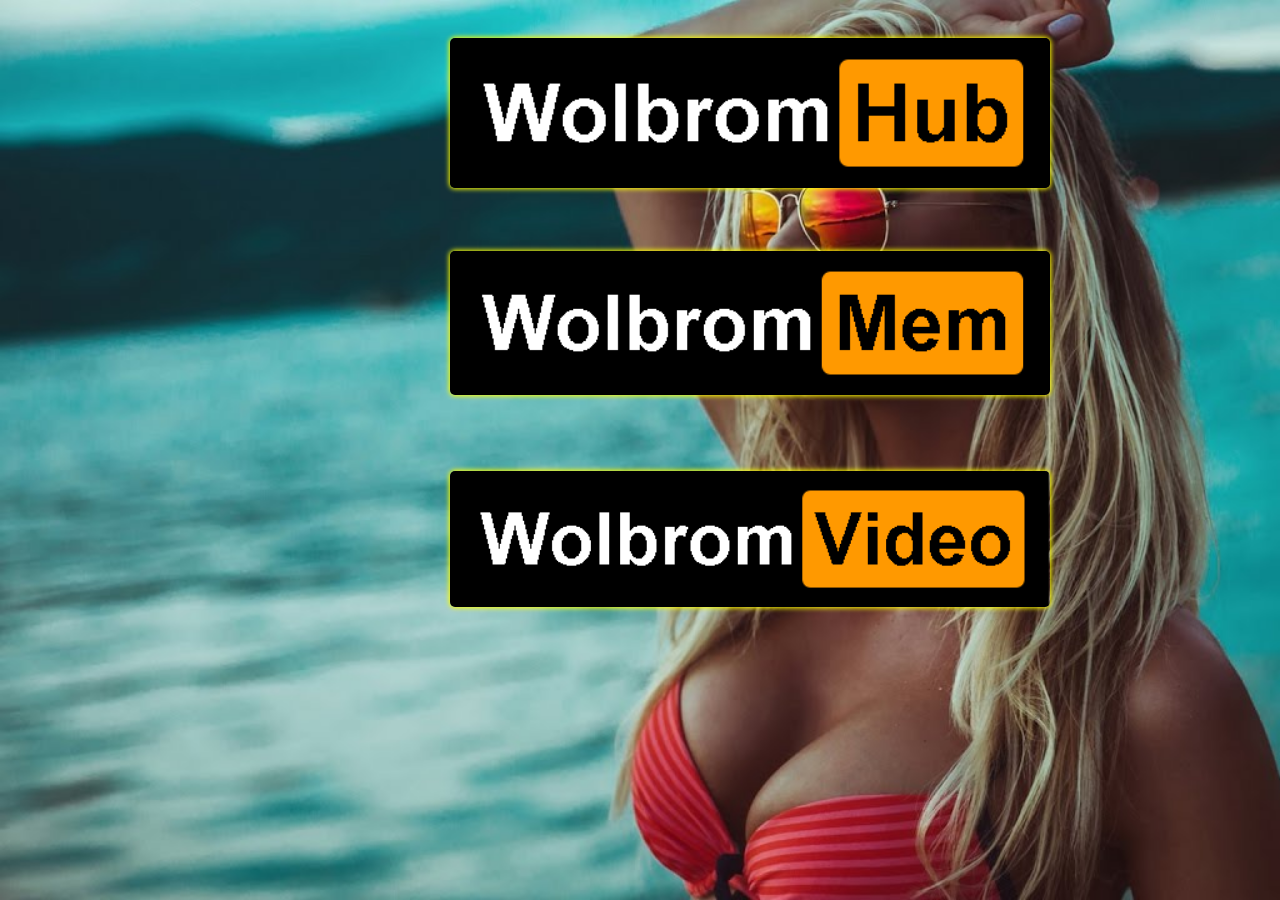
<file: index.html>
<DOCTYPE html>
<html>
<head>
    <title>WolbromPage</title>
    <meta charset="UTF-8">
</head>
    
	
	
	
<body>
        
     
    
    <div id="srodek">
      <a href="wolbromhub.html"><img src="wolbromhub1.png" alt="xd" id="hub"></a>
      <a href="wolbrommem.html"><img src="wolbrommem1.png" alt="xd" id="mem"></a> 
	  <a href="wolbromvideo.html"><img src="wolbromvideo1.png" alt="xd" id="video"></a>
	  
    </div>
    

    </body>
    
    <style>
    
        body{
            background: url(2.jpg );
            background-size: cover;   
        }
        
        #hub{
            width:600px;
            display: block;
            border-radius: 5px;
            box-shadow: 0px 0px 5px 1px yellow;
            margin-left:35%;
            margin-top:3%;
        }
        
        #mem{
            width:600px;
            display: block;
            border-radius: 5px;
            box-shadow: 0px 0px 5px 1px yellow;
            margin-top:5%;
            margin-left:35%;  
        }
		
		#video{
			width:600px;
            display: block;
            border-radius: 5px;
            box-shadow: 0px 0px 5px 1px yellow;
            margin-top:6%;
            margin-left:35%;
		}
        
        img:hover{
           transform: scale(1.5);
}
        
		  

    </style>
    
    </html>
</file>
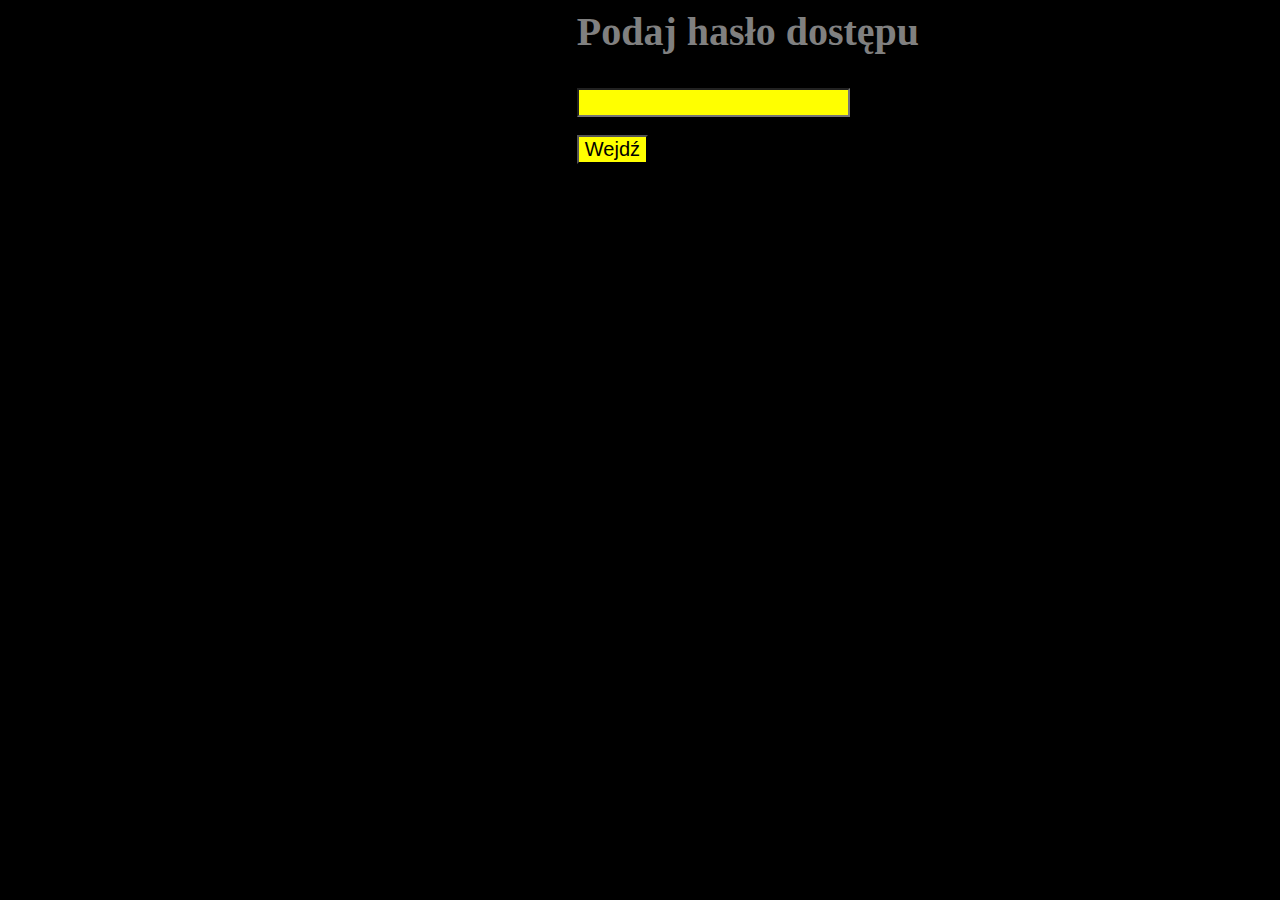
<file: premium.html>
<HTML>
<HEAD>
<meta charset="utf-8"/>
<meta http-equiv="Content-Type" content="text/html; charset=iso-8859-2">
</HEAD>
<BODY>

<H2>Podaj hasło dostępu</H2>
<FORM NAME = "formularz1"
      ACTION = "panel.html"
      METHOD = "POST">
<INPUT TYPE="password" NAME="haslo">
<BR><BR>
<INPUT TYPE="submit" VALUE="Wejdź">

 <STYLE>
     
     h2{
         margin-left:45%;
         font-size:40px;
     }
       
     body{
         background-color:black;
         color:gray;
     }
     
     input{
         background-color:yellow;
         margin-left:45%;
         font-size:20px;
         
     }
</STYLE>
    
    <script>
    
    function checkPass()
{
  var haslo = $_POST["haslo"];
  if(haslo <> "tajny"){
    return false;
  }
  else{
    return true;
  }
}
if(isSet($_POST["haslo"]) && checkPass()){
  include('panel.html');
}
else{
  
}
    </script>
</file>
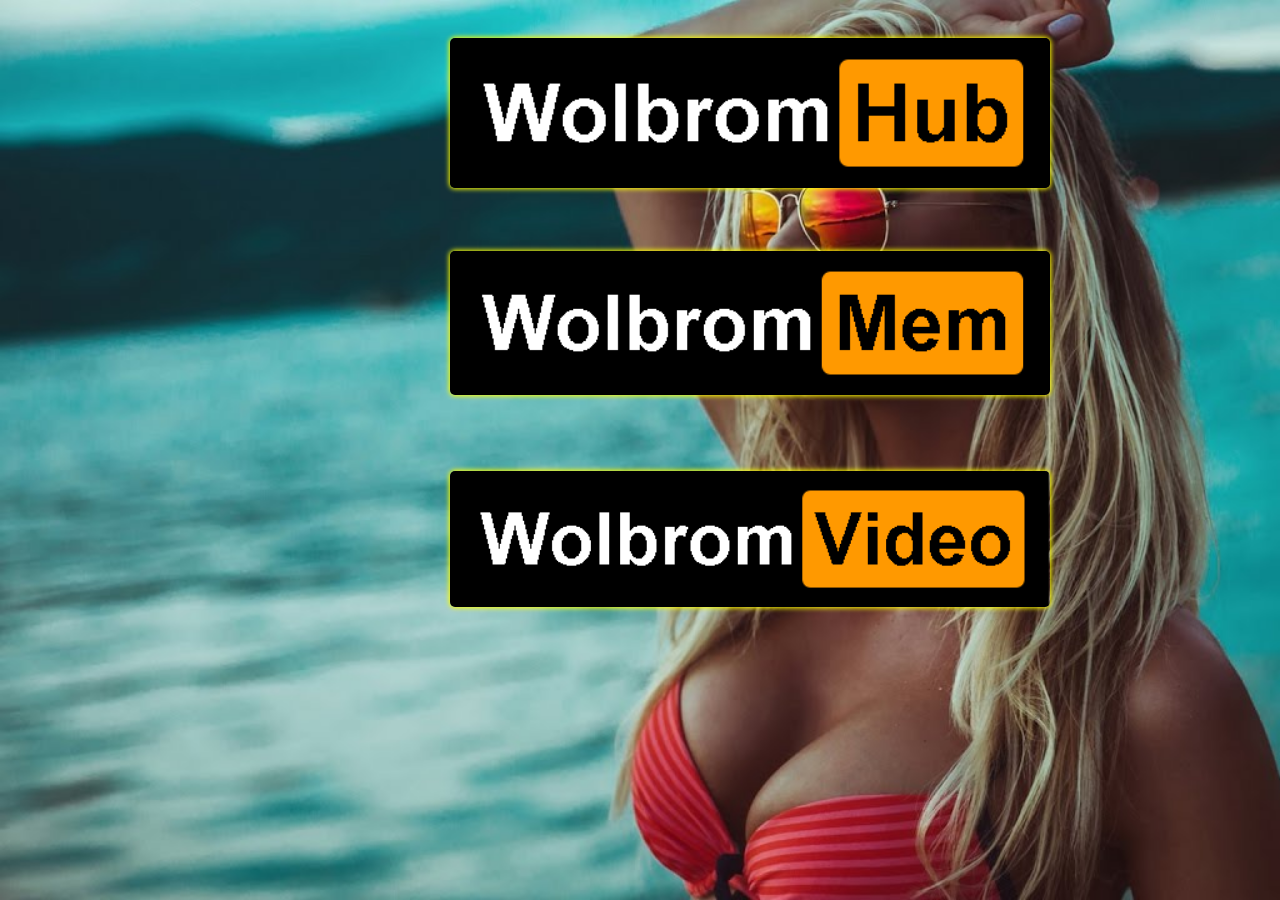
<file: wolbromhub.html>
<html>
<head>
	
    <title>WolbromHub</title>
    <meta charset="utf-8"/>
    <meta name="referrer" content="no-referrer">
    <link rel="stylesheet" href="styl.css"/>
    <link rel="shortcut icon" href="wolbromhub1.png">
	
</head>   
<body>
      
        <div id="zakladki">
        <a href="https://theporndude.com/pl/top-premium-sites" target="_blank">PREMIUM</a>
        <a href="https://www.area69.pl/meskie-pasy-cnoty" target="_blank">SHOP</a>
        <a href="https://www.sisi.pl/zabawki-dla-doroslych.html" target="_blank">TOYS</a>
        </div>
    
        <div id="gora">
        <a href="index.html" id="glowna">Strona Główna</a>
        <img src="wolbromhub1.png" id="wlb"  width="280px">
	    </div>
        
    
    
        <div id="gora1">
        <a href="https://showup.tv" id="cam" target="_blank">CAM SEX</a>
        <a href="http://www.roxa.pl" id="fuck" target="_blank">FUCK NOW</a>
        </div>
    
    
        <div id="srodek"><br>
          <div class="galeria">  
            
            <video controls title="Sweet Boobs">
                <source src="cztery.mp4" type="video/mp4">
            </video>
            
             
             <video controls title="Powód katastrofy smoleńskiej">
                <source src="dwa.mp4" type="video/mp4">
            </video>
            
            <video controls title="Suprise">
                <source src="jeden.webm" type="video/webm" >
            </video>
            
            
            
            <video controls title="Myju Myju">
                <source src="trzy.webm" type="video/webm">
            </video>
            
            <video controls title="BlowJob">
                <source src="piec.webm" type="video/webm">
            </video>
            
            <video controls title="BlowJob">
                <source src="szesc.webm" type="video/webm">
            </video>
            
            
            <video controls title="Fun with Dildo">
                <source src="siedem.webm" type="video/webm">
            </video>
            
            <video controls title="VeryBigAss">
                <source src="osiem.webm" type="video/webm">
            </video>
            
            <video controls title="BlowJob">
                <source src="dziewiec.webm" type="video/webm">
            </video>
            
            
            <video controls title="Big Dick">
                <source src="10.webm" type="video/webm">
            </video>
            
             <video controls title="Black Men Fuck White Girl">
                <source src="11.webm" type="video/webm">
            </video>
            
             <video controls title="Dance">
                <source src="12.webm" type="video/webm">
            </video>
            
            
            <video controls title="Two Girls">
                <source src="13.webm" type="video/webm">
            </video>
            
            <video controls title="Suprice:)">
                <source src="14.webm" type="video/webm">
            </video>
            
            <video controls title="Ohhh this BlowJob with Big Dick">
                <source src="15.webm" type="video/webm">
            </video>
            
             <video controls title="Sad Dog">
                <source src="16.mp4" type="video/mp4">
            </video>
            
             <video controls title="What you think?">
                <source src="17.mp4" type="video/mp4">
            </video>
            
             <video controls title="AK-47">
                <source src="18.mp4" type="video/mp4">
            </video>
            
             <video controls title="Adolf">
                <source src="19.mp4" type="video/mp4">
            </video>
            
             <video controls title="Happy Dog and Best Friend">
                <source src="20.mp4" type="video/mp4">
            </video>
            
            
          
			</div>
        </div>
    
    
    
  
    
    
    
    
    
    
    
    
    
    
    
    
    
    
    
      <div id="dol">
          <div id="lewa"><br>
          <h2 id="info">Informacje</h2>
          <a href="" id="zasady">Zasady i warunki korzystania</a><br>
          <a href="" id="polityka">Polityka prywatności</a></div>
              
              <div id="srodek1"><br>
            <h2 id="pracuj">Pracuj z nami</h2>
            <a href="" id="part">Partnerzy</a><br>
            <a href="" id="rek">Zareklamuj się</a><br>
            <a href="" id="web">Webmasterzy</a></div>
          
          <div id="srodek2">
              <h2>Wsparcie i Pomoc</h2>
            <a href="" id="faq">FAQ</a><br>
            <a href="" id="sko">Skontaktuj się ze Wsparciem</a><br>
            <a href="" id="forum">Forum Sugestii</a><br>
            <a href="" id="mapa">Mapa serwisu</a></div>
          
          <div id="srodek3">
           <h2>Odkryj</h2>
              <a href="" id="blog">Blog WolbromHub</a><br>
              <a href="" id="cent">Centrum Zdrowia Seksualnego</a>
              
          </div>
           
          
          
          
         
              
        
           
      </div>
    
      <div id="dol1">
       <img src="insta.png" alt="insta" width="50px" height="50px" id="insta">
       <img src="face.png" alt="face" width="50px" height="50px" id="face">
       <img src="twi.png" alt="twi" width="50px" height="50px" id="twi">
    
     </div>
        
        
     <script>   
 var agePrompt=prompt("Ile masz lat!?");
 
if (agePrompt>=18) alert('Napatrz się!')
else {
alert('Sory, wróc jak będziesz dojrzały!')
document.location="index.html";
 
}
	</script>
    
   
       
        
    
</body>

</html>
</file>
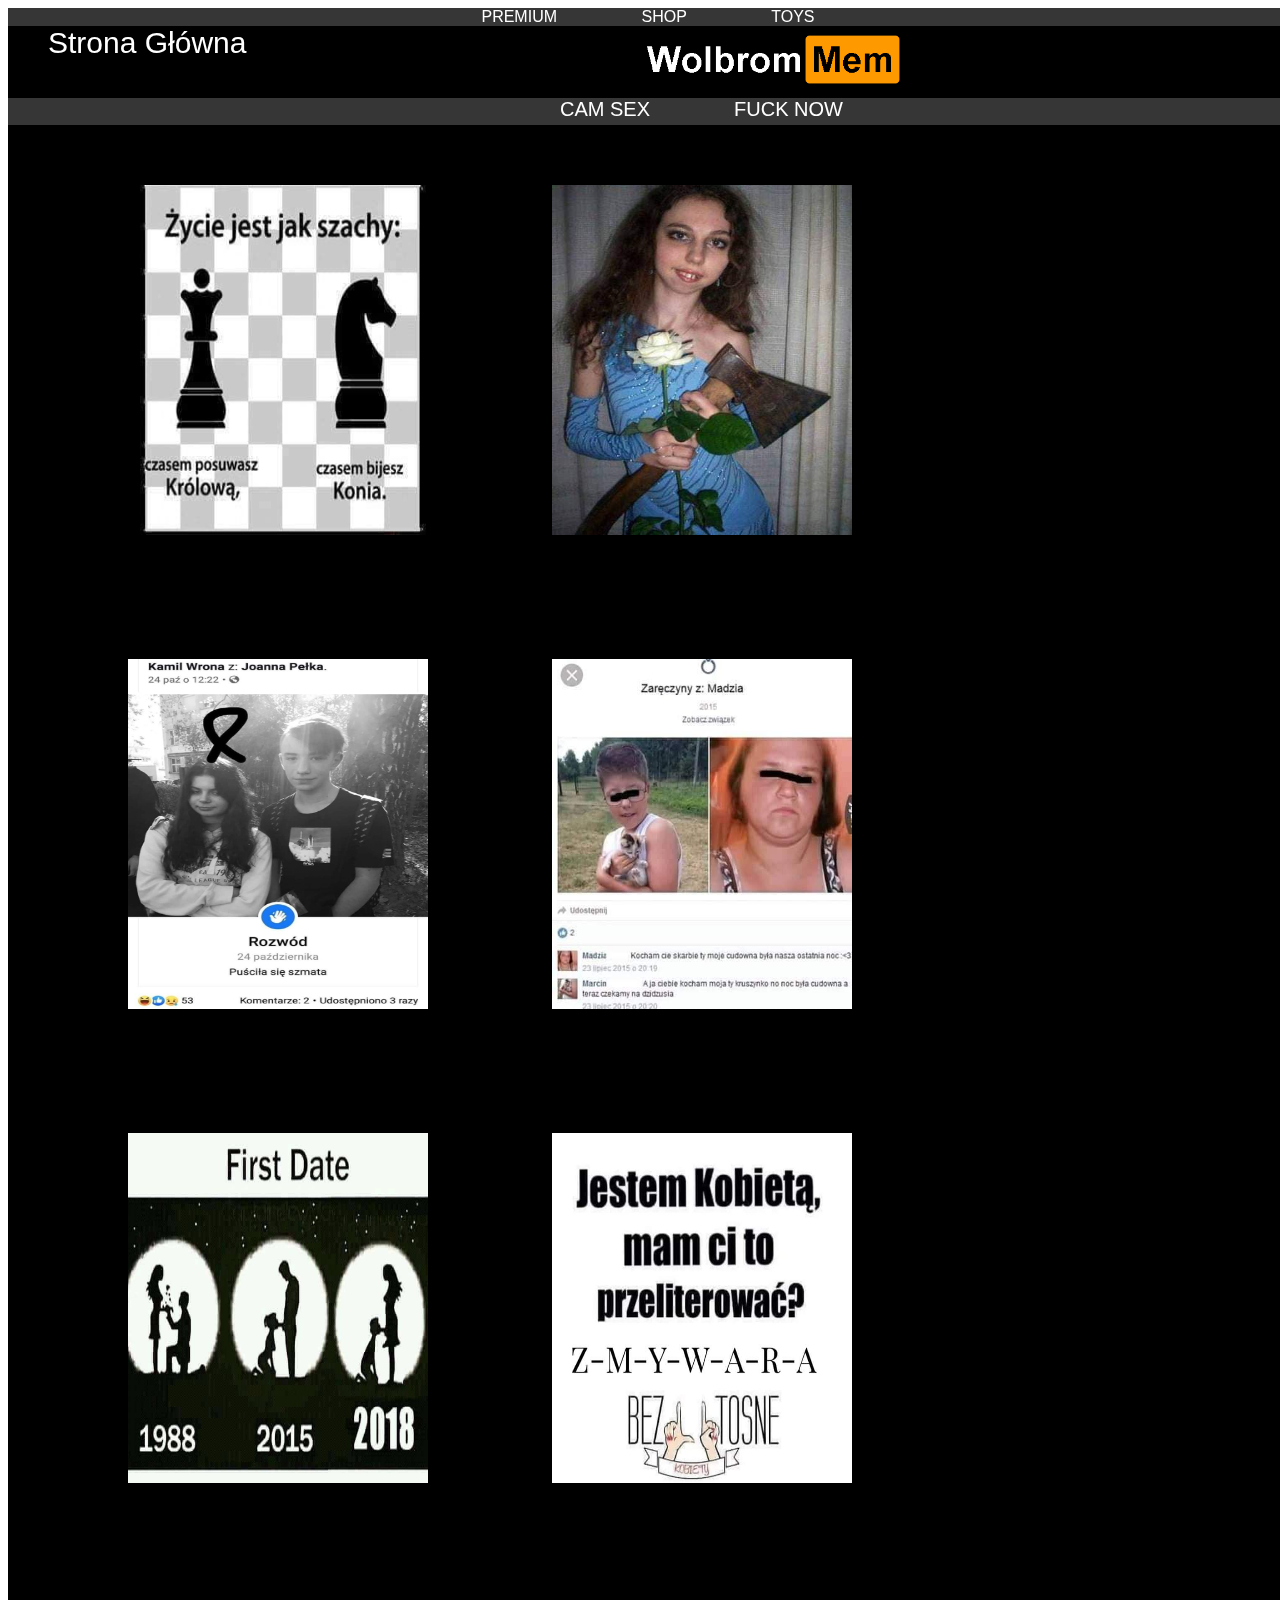
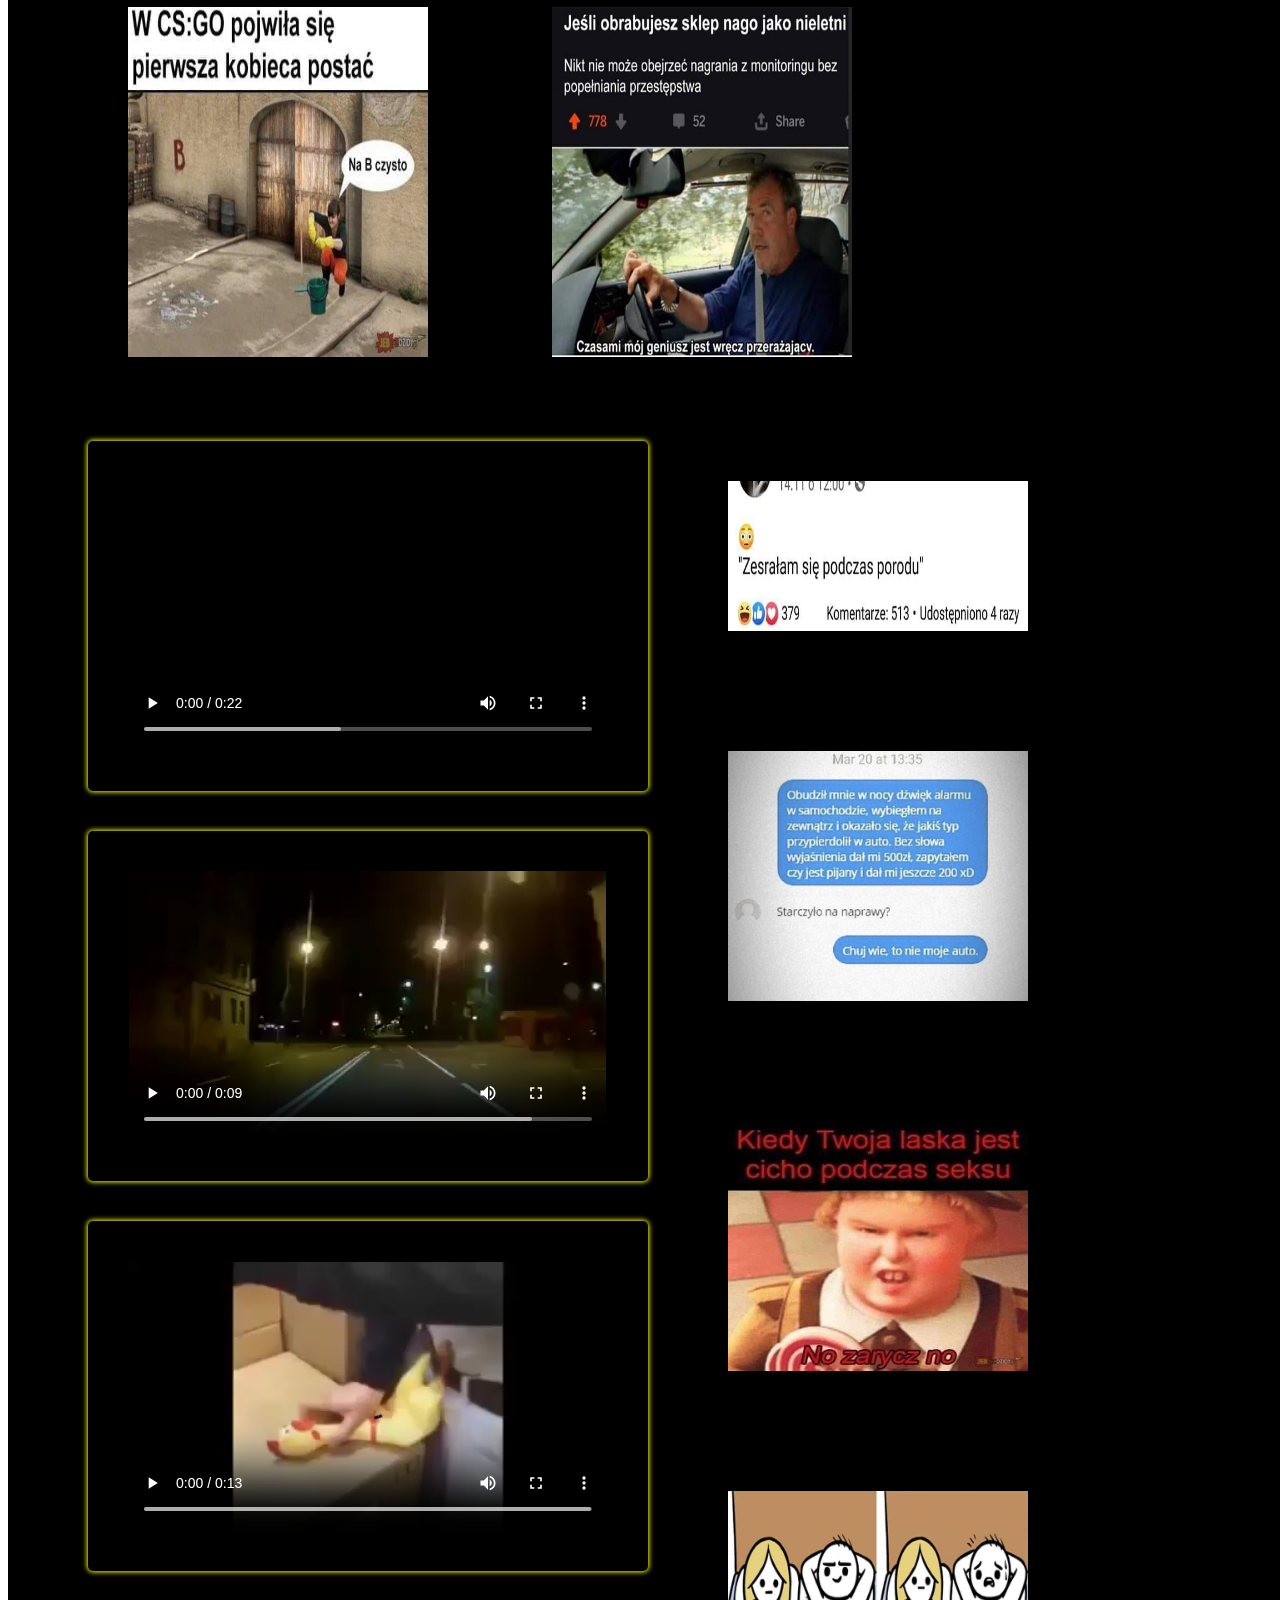
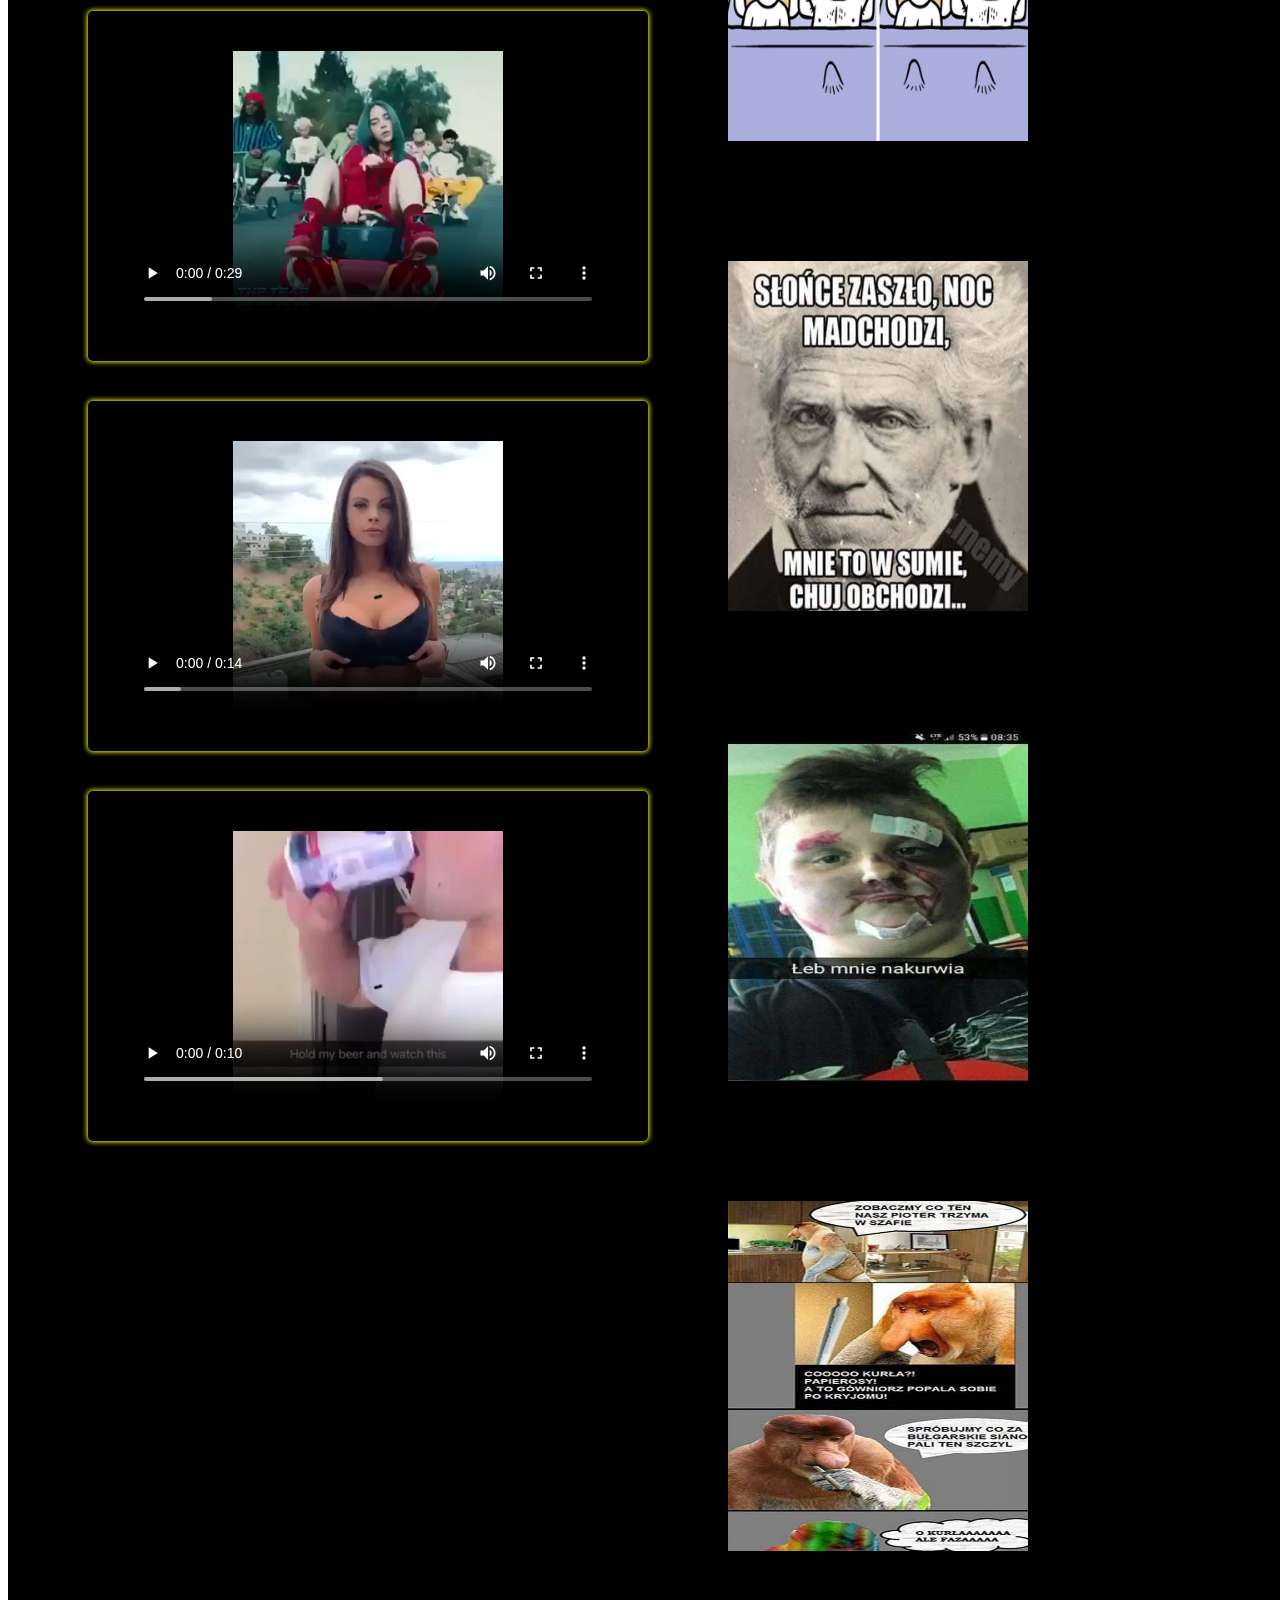
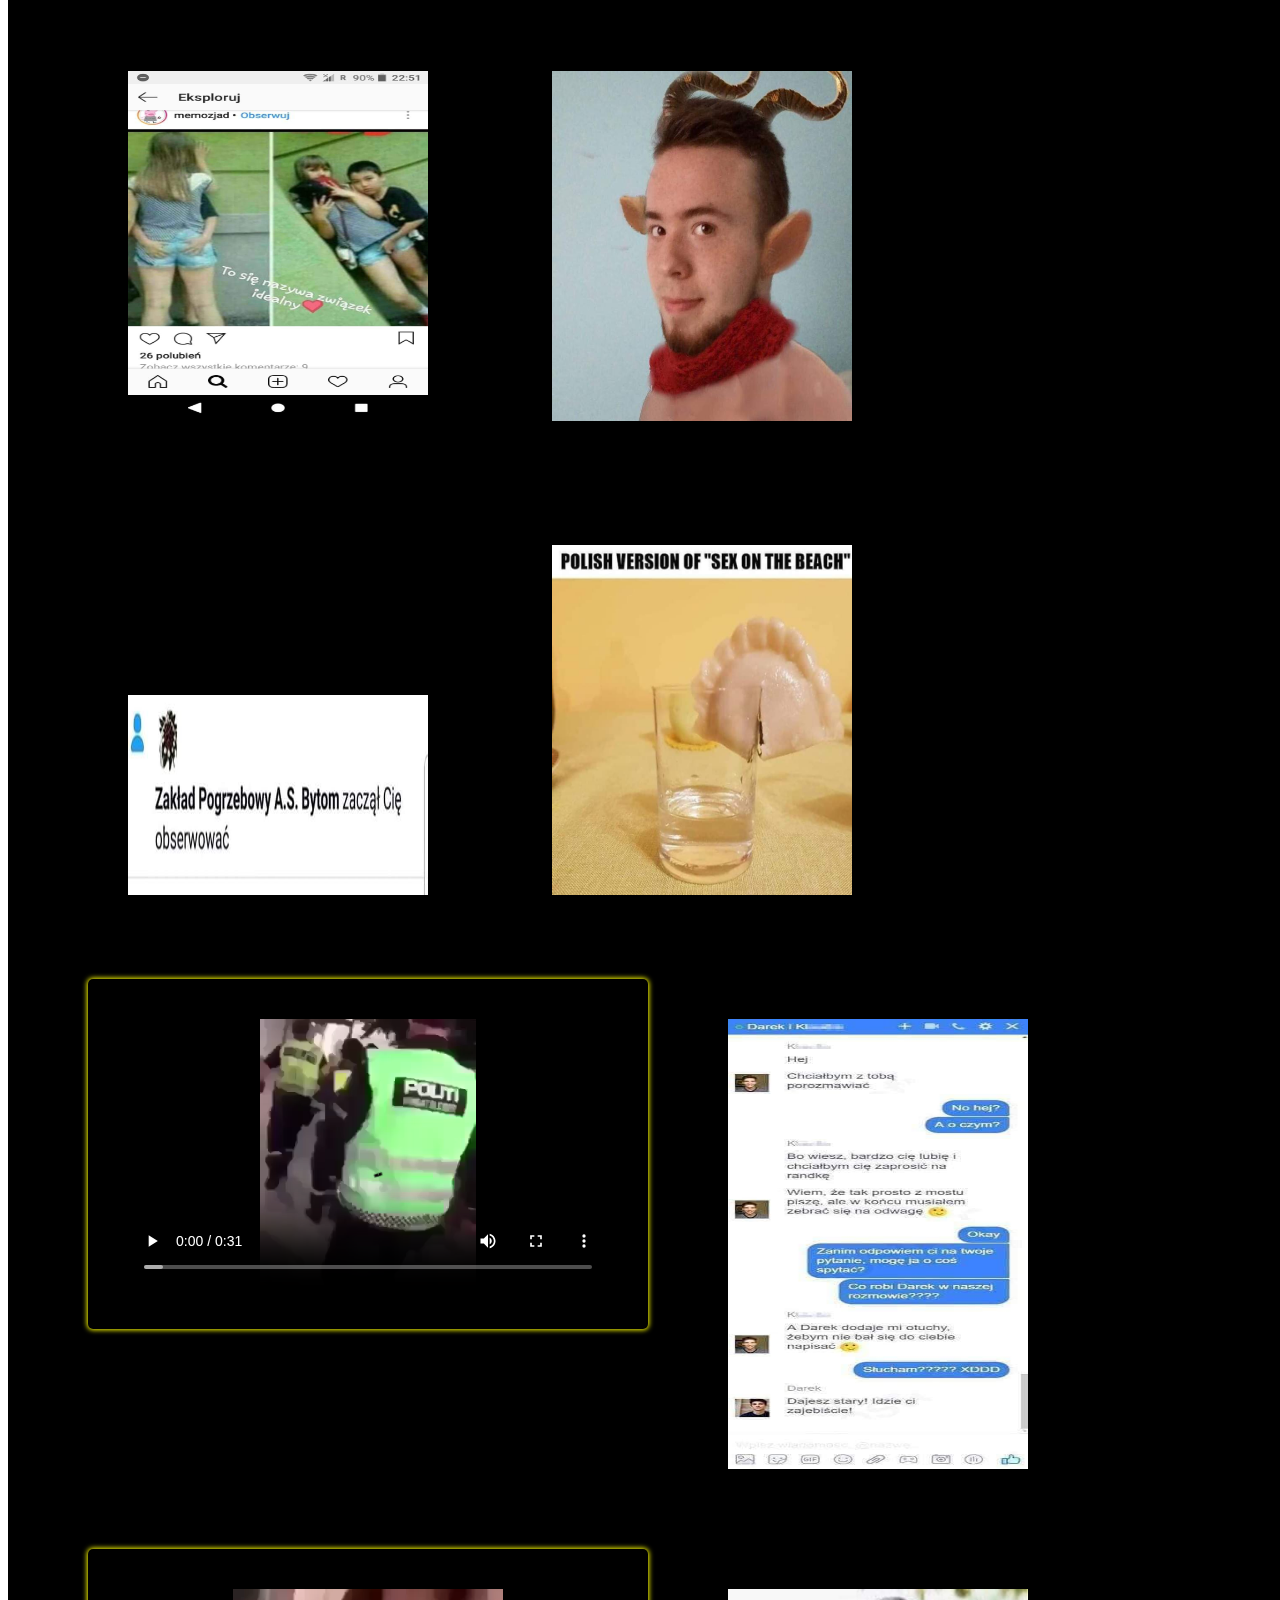
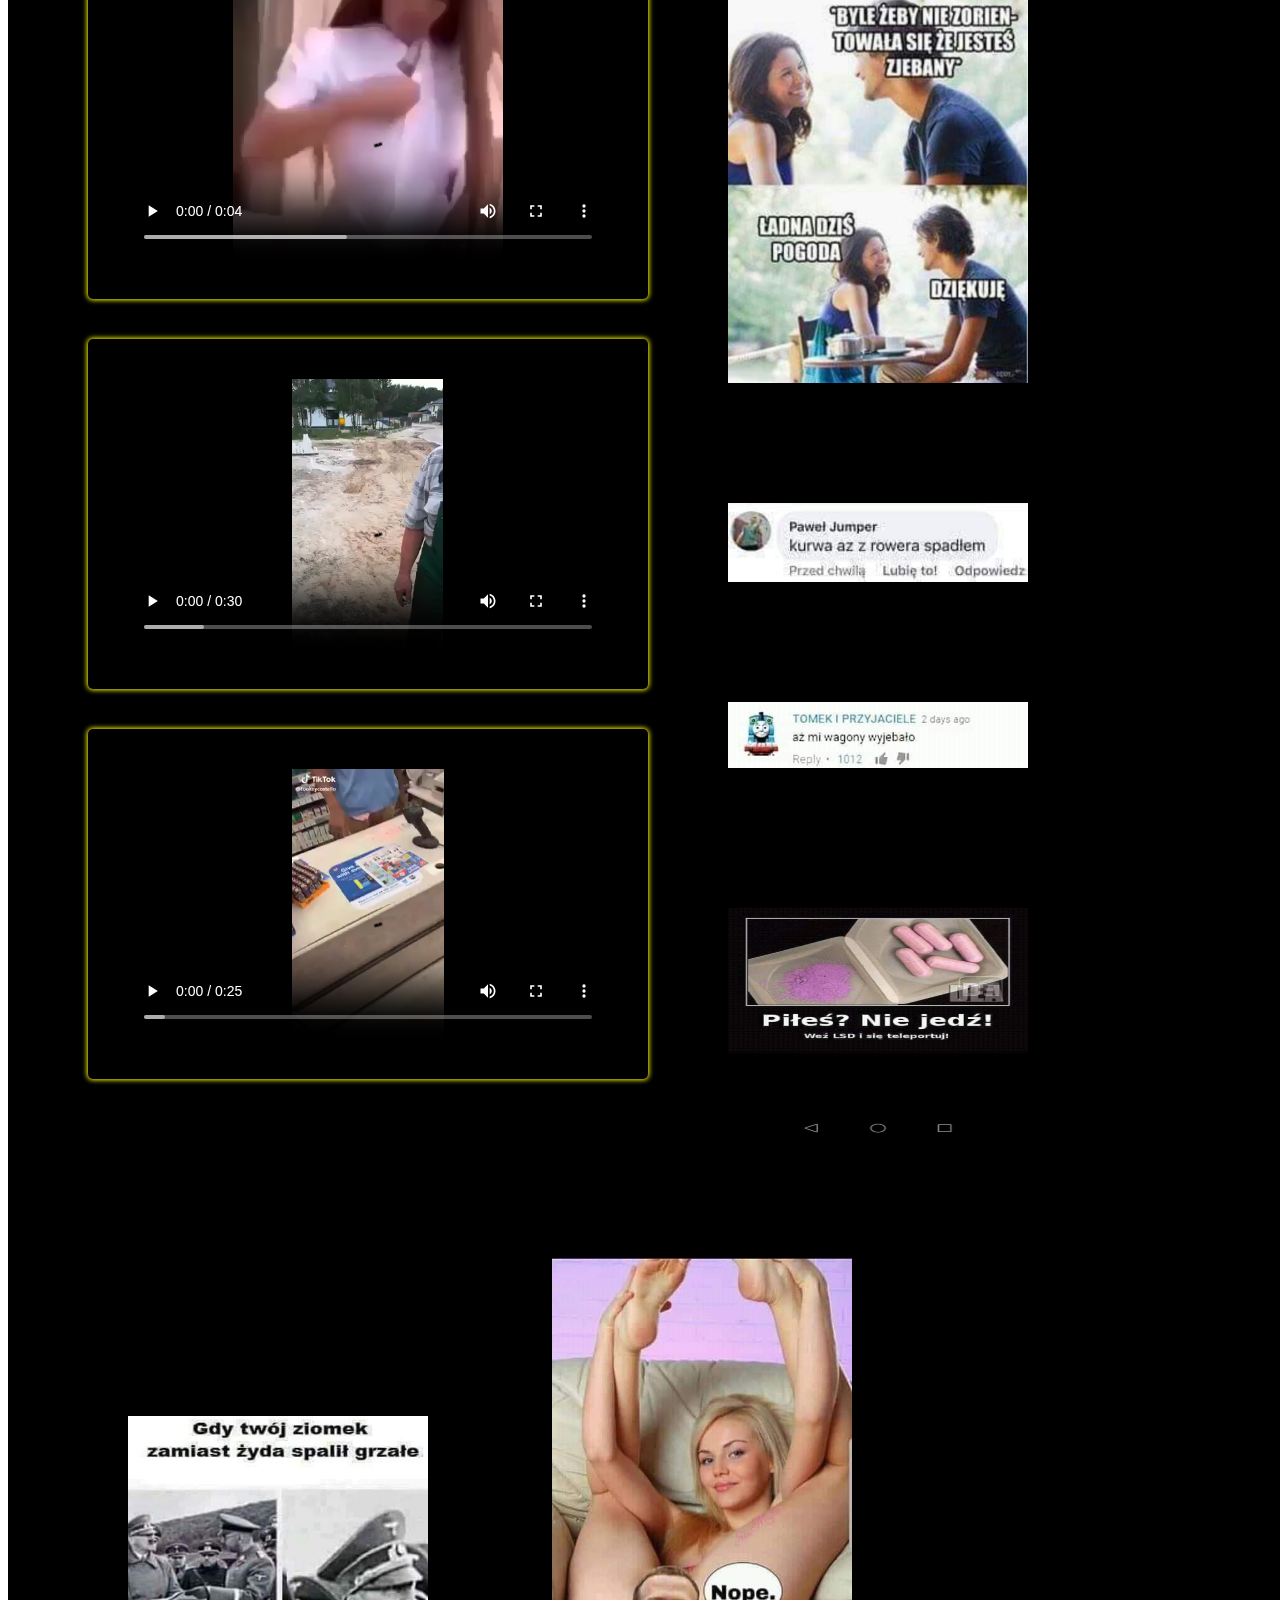
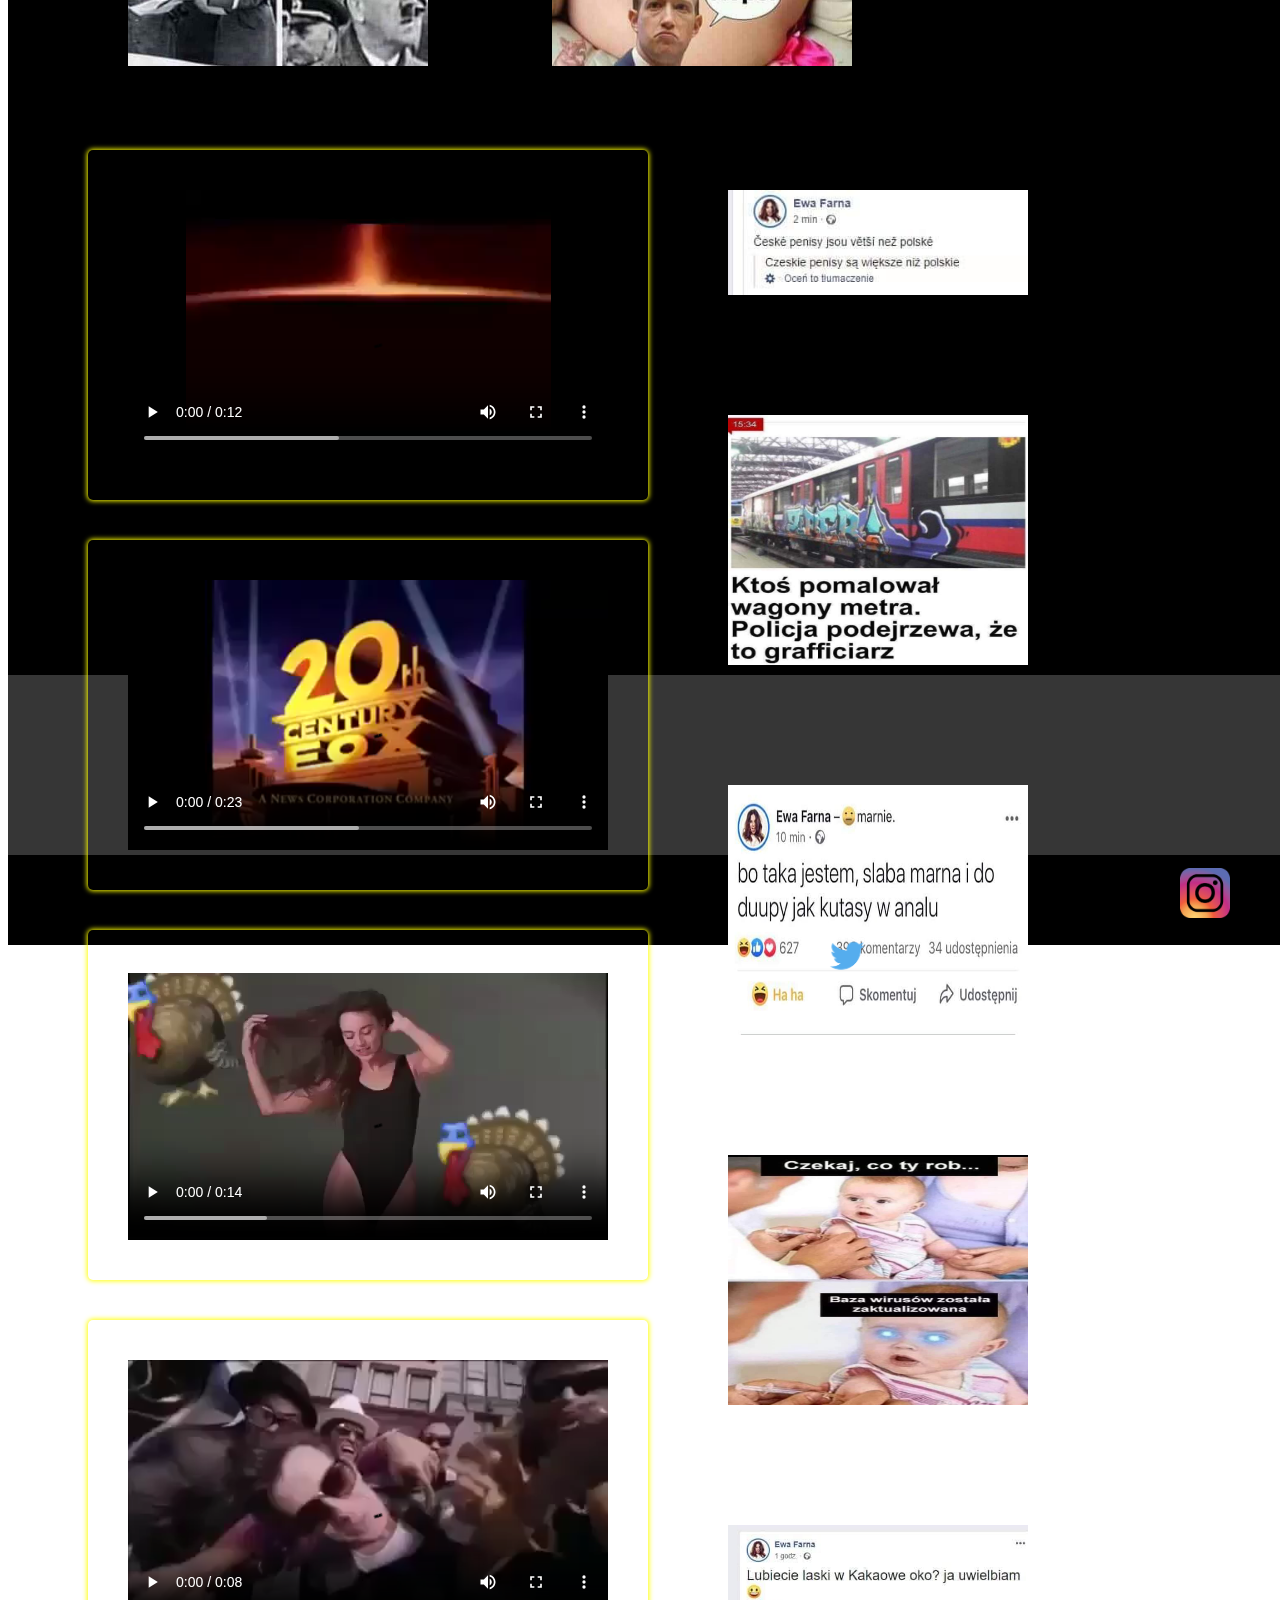
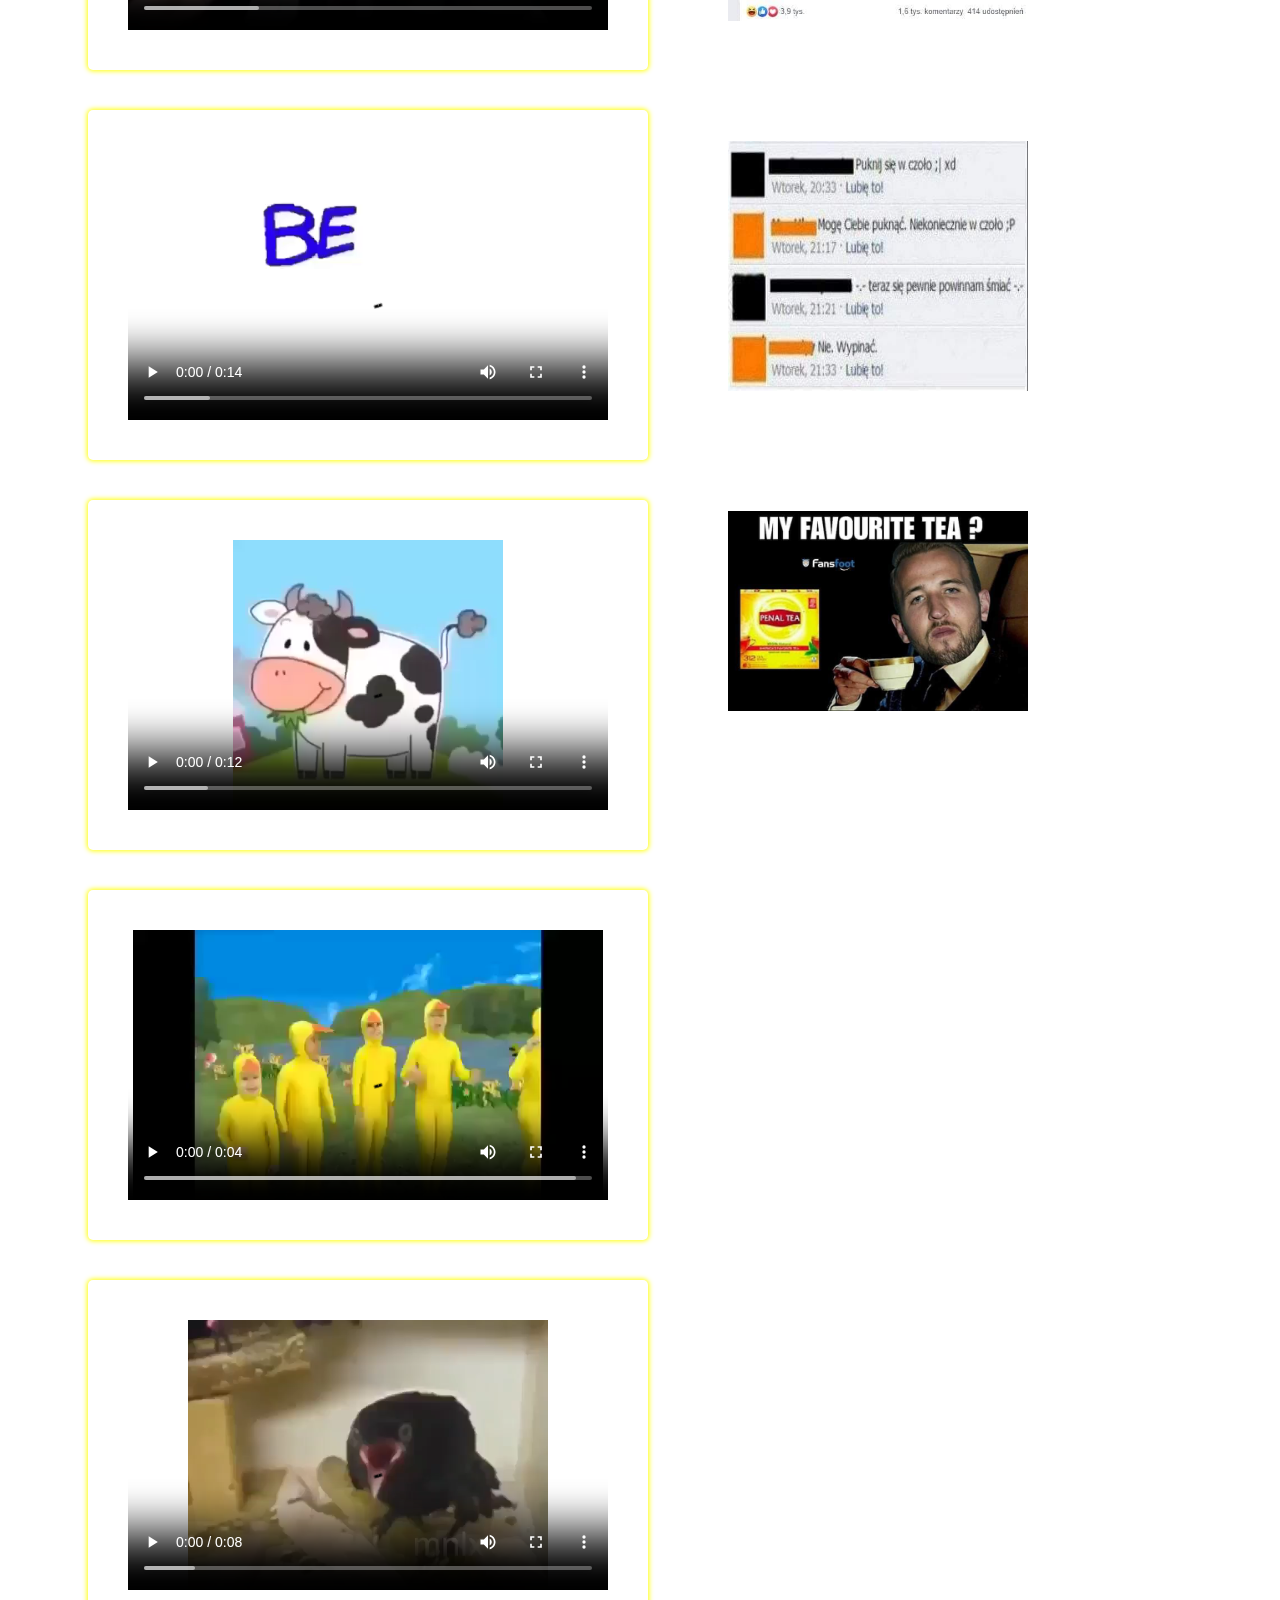
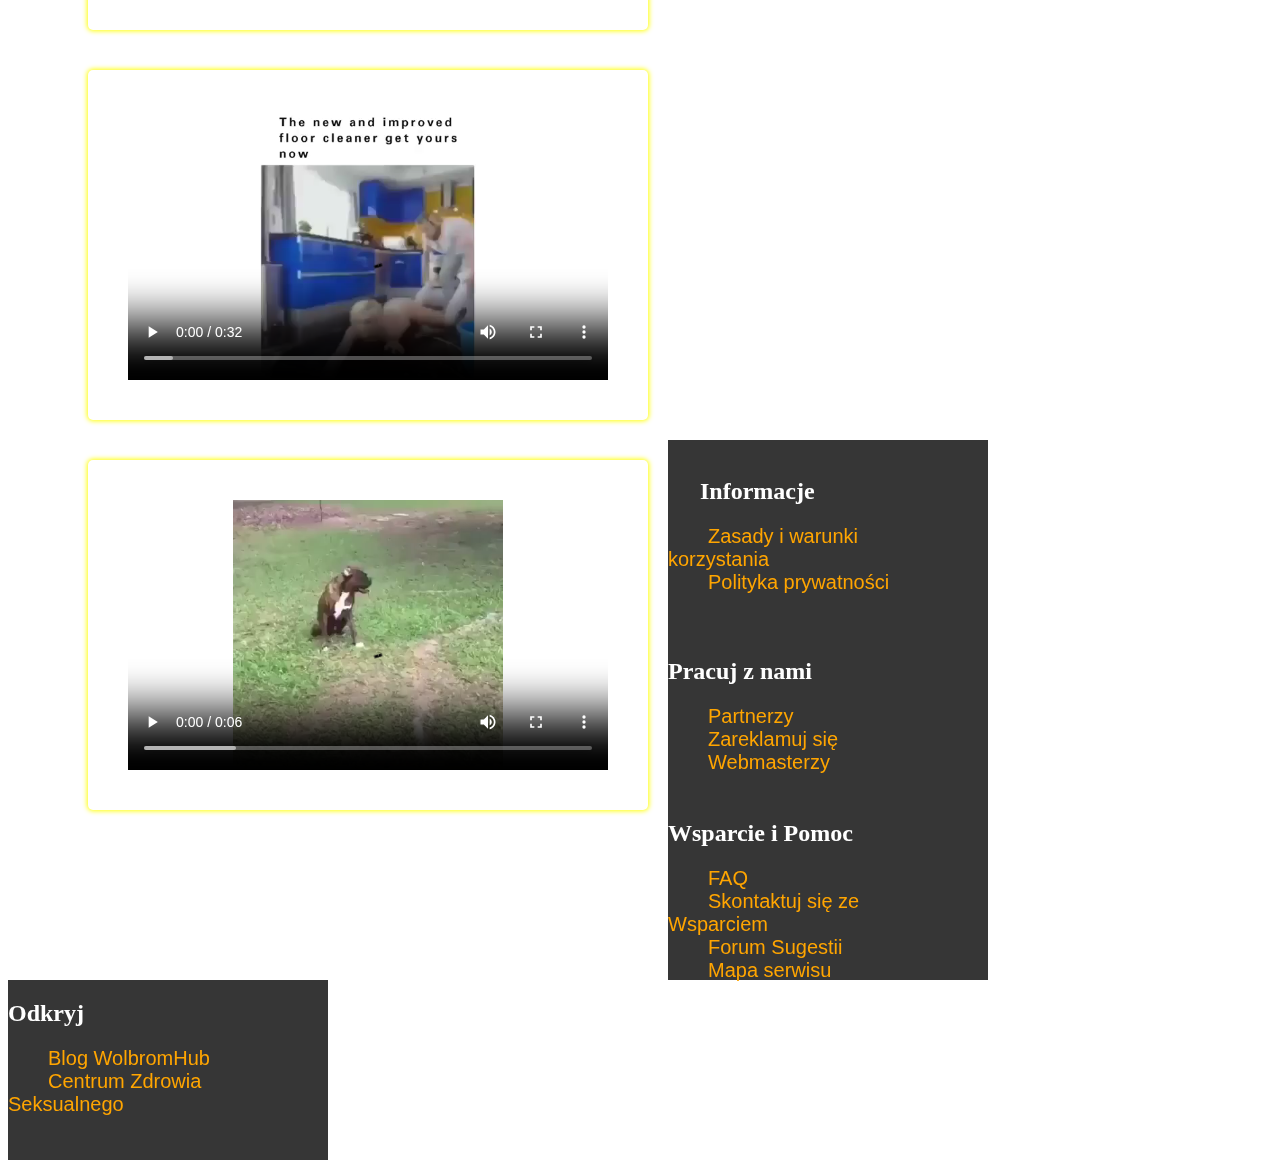
<file: wolbrommem.html>
<html>
  <head>
    <title>WolbromMem</title>
    <meta  charset="utf-8">
      <meta name="referrer" content="no-referrer">
    <link rel="stylesheet" href="styl1.css"/>
      <link rel="shortcut icon" href="wolbrommem.html">
      </head>
    <body>
        
        
      <div id="gora">
        <a href="https://theporndude.com/pl/top-premium-sites" target="_blank">PREMIUM</a>
        <a href="https://www.area69.pl/meskie-pasy-cnoty" target="_blank">SHOP</a>
        <a href="https://www.sisi.pl/zabawki-dla-doroslych.html" target="_blank">TOYS</a>
        
        
      </div>
        <div id="gora1">
        <a href="index.html" id="glowna">Strona Główna</a>
        <img src="wolbrommem1.png" id="mem" width="280px">
        </div>
        
        <div id="gora2">
        <a href="https://showup.tv" id="cam" target="_blank">CAM SEX</a>
        <a href="http://www.roxa.pl" id="fuck" target="_blank">FUCK NOW</a>
        </div>
        
        
      <div id="srodek">
          
<div class="galeria">
          
<img src="100.jpg" alt="xd" width="300px" height="350px">
<img src="101.jpg" alt="xd" width="300px" height="350px">
<img src="102.jpg" alt="xd" width="300px" height="350px">
<img src="104.jpg" alt="xd" width="300px" height="350px">
<img src="103.jpg" alt="xd" width="300px" height="350px">
<img src="105.jpg" alt="xd" width="300px" height="350px">
<img src="106.jpg" alt="xd" width="300px" height="350px">
<img src="107.jpg" alt="xd" width="300px" height="350px">
<img src="108.jpg" alt="xd" width="300px" height="150px">

    
<video controls title="RAFON PSYCHOPATKA">
<source src="108.mp4" type="video/mp4">
</video>
    
<video controls title="POLICE">
<source src="109.mp4" type="video/mp4">
</video>
    
<video controls title="Chicken">
<source src="110.mp4" type="video/mp4">
</video>
    
    
<video controls title="RAFON PSYCHOPATKA">
<source src="114.mp4" type="video/mp4">
</video>
     
<video controls title="POLICE">
<source src="115.mp4" type="video/mp4">
</video>
    
<video controls title="Chicken">
<source src="116.mp4" type="video/mp4">
</video>
    
<img src="111.jpg" alt="xd" width="300px" height="250px">
<img src="112.jpg" alt="xd" width="300px" height="250px">
<img src="113.jpg" alt="xd" width="300px" height="250px">
<img src="117.jpg" alt="xd" width="300px" height="350px">
<img src="118.jpg" alt="xd" width="300px" height="350px">
<img src="119.jpg" alt="xd" width="300px" height="350px">
<img src="120.jpg" alt="xd" width="300px" height="350px">
<img src="121.jpg" alt="xd" width="300px" height="350px">
<img src="122.jpg" alt="xd" width="150px" height="200px">
<img src="123.jpg" alt="xd" width="300px" height="350px">
<img src="124.jpg" alt="xd" width="300px" height="450px">
	
	    
<video controls title="PIXA WIXA">
<source src="125.mp4" type="video/mp4">
</video>
     
<video controls title="OPS">
<source src="126.mp4" type="video/mp4">
</video>
    
<video controls title="Wierszyk">
<source src="127.mp4" type="video/mp4">
</video>
	
<video controls title="Wierszyk">
<source src="133.mp4" type="video/mp4">
</video>
	
	
<img src="128.jpg" alt="xd" width="300px" >
<img src="129.jpg" alt="xd" width="300px" >
<img src="130.jpg" alt="xd" width="300px" >
<img src="131.jpg" alt="xd" width="300px" height="250px">
<img src="132.jpg" alt="xd" width="300px" height="250px">
<img src="134.jpg" alt="xd" width="300px" >
<img src="135.jpg" alt="xd" width="300px" >
	
<video controls title="SuperWomen">
<source src="136.mp4" type="video/mp4">
</video>
	
<video controls title="Gra na flecie">
<source src="137.mp4" type="video/mp4">
</video>

<video controls title="Chicken song">
<source src="138.mp4" type="video/mp4">
</video>
	
<video controls title="Uptown Funk">
<source src="139.mp4" type="video/mp4">
</video>
	
<video controls title="Better Run">
<source src="140.mp4" type="video/mp4">
</video>
	
<video controls title="Milk">
<source src="141.mp4" type="video/mp4">
</video>
	
<video controls title="Kaczuszki">
<source src="142.mp4" type="video/mp4">
</video>
	
<video controls title="Ptaszek">
<source src="143.mp4" type="video/mp4">
</video>
	
<video controls title="Piesio">
<source src="144.mp4" type="video/mp4">
</video>
	
<video controls title="Myjemy podłoge">
<source src="145.mp4" type="video/mp4">
</video>
	
	
<img src="146.jpg" alt="xd" width="300px" height="250px">
<img src="147.jpg" alt="xd" width="300px" height="250px">
<img src="148.jpg" alt="xd" width="300px" height="250px">
<img src="149.jpg" alt="xd" width="300px" >
<img src="150.jpg" alt="xd" width="300px" height="250px">
<img src="151.jpg" alt="xd" width="30px" height="200px">


	
	
	
	
	
	
	

    
    
    
    

    
</div>
        
        
      </div>
        
        
          <div id="dol">
              
          <div id="lewa"><br>
          <h2 id="info">Informacje</h2>
          <a href="" id="zasady">Zasady i warunki korzystania</a><br>
          <a href="" id="polityka">Polityka prywatności</a></div>
              
              <div id="srodek1"><br>
            <h2 id="pracuj">Pracuj z nami</h2>
            <a href="" id="part">Partnerzy</a><br>
            <a href="" id="rek">Zareklamuj się</a><br>
            <a href="" id="web">Webmasterzy</a></div>
          
          <div id="srodek2">
              <h2>Wsparcie i Pomoc</h2>
            <a href="" id="faq">FAQ</a><br>
            <a href="" id="sko">Skontaktuj się ze Wsparciem</a><br>
            <a href="" id="forum">Forum Sugestii</a><br>
            <a href="" id="mapa">Mapa serwisu</a></div>
          
          <div id="srodek3">
           <h2>Odkryj</h2>
              <a href="" id="blog">Blog WolbromHub</a><br>
              <a href="" id="cent">Centrum Zdrowia Seksualnego</a>
              
          </div>
           
          
          
          
         
              
        
           
      </div>
    
      <div id="dol1">
       <img src="insta.png" alt="insta" width="50px" height="50px" id="insta">
       <img src="face.png" alt="face" width="50px" height="50px" id="face">
        <img src="twi.png" alt="twi" width="50px" height="50px" id="twi">
    
     </div>
      
    </body>
    
  
</html>
</file>
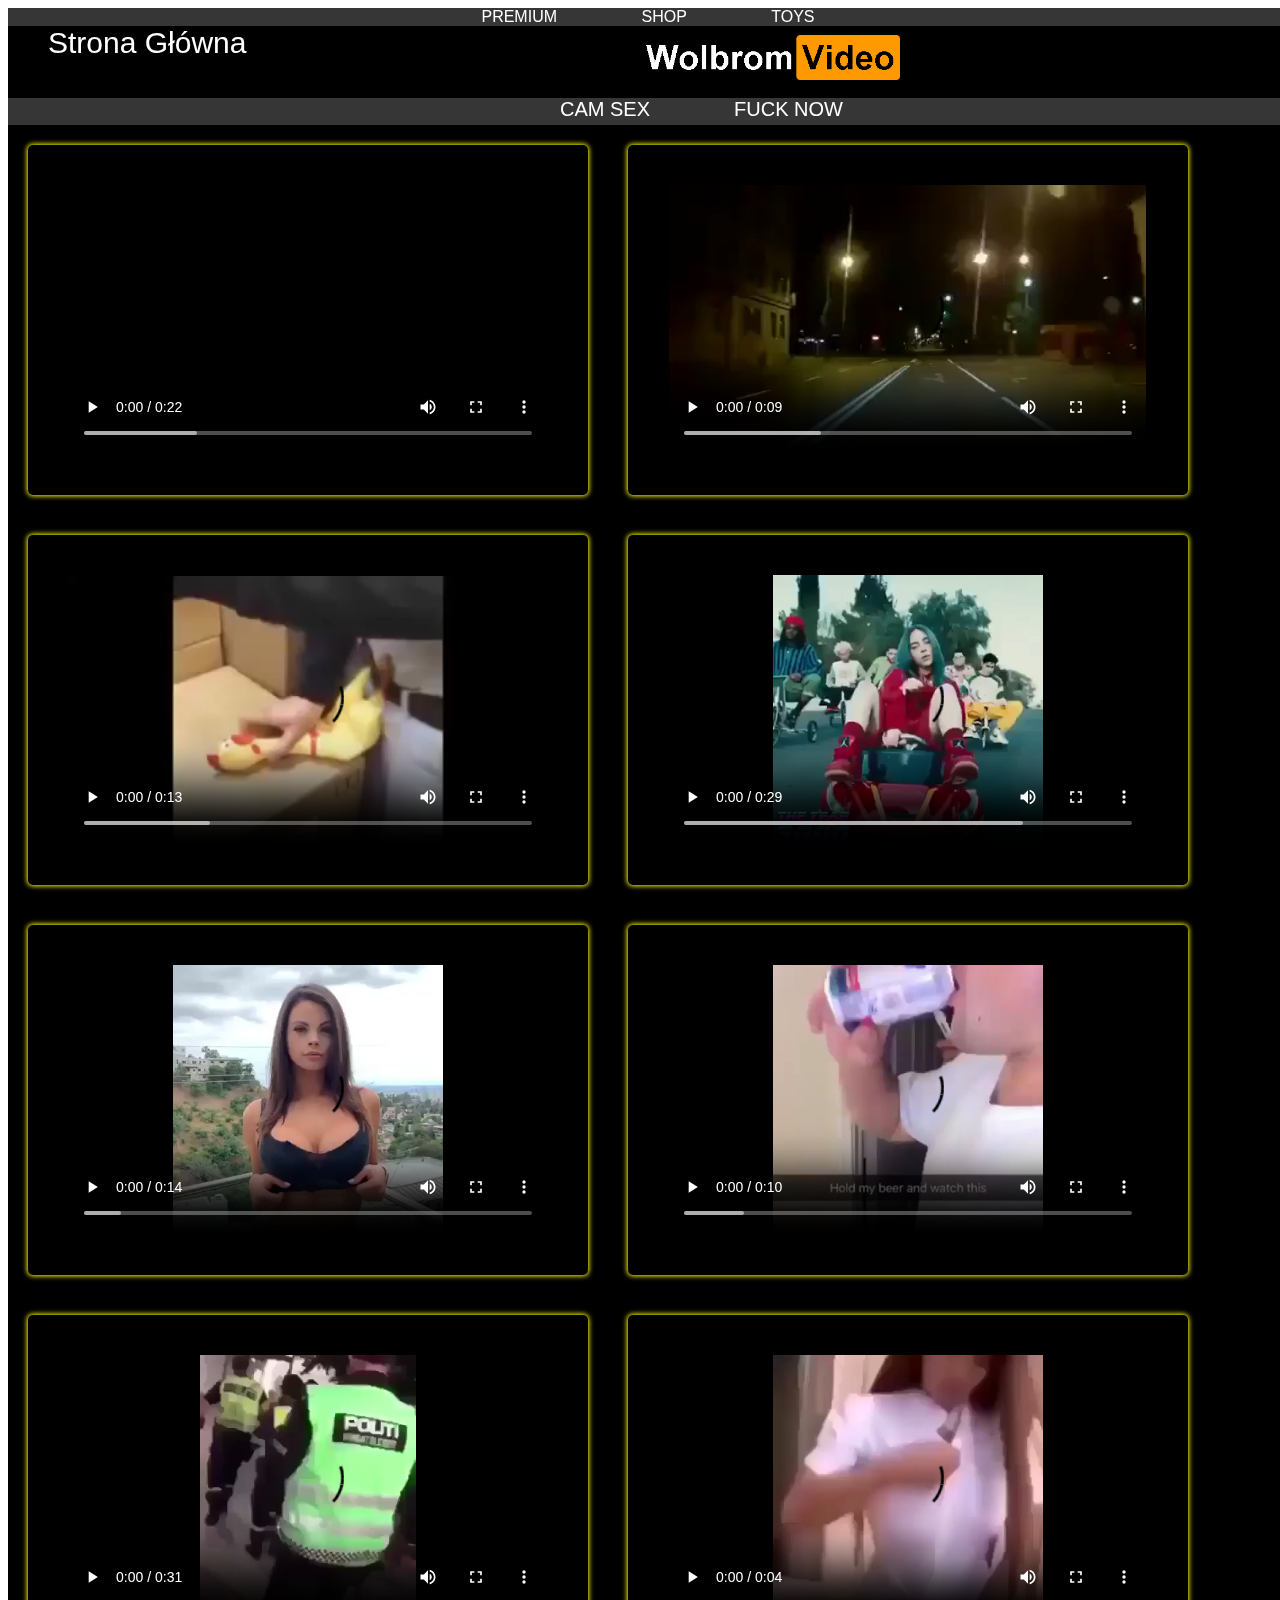
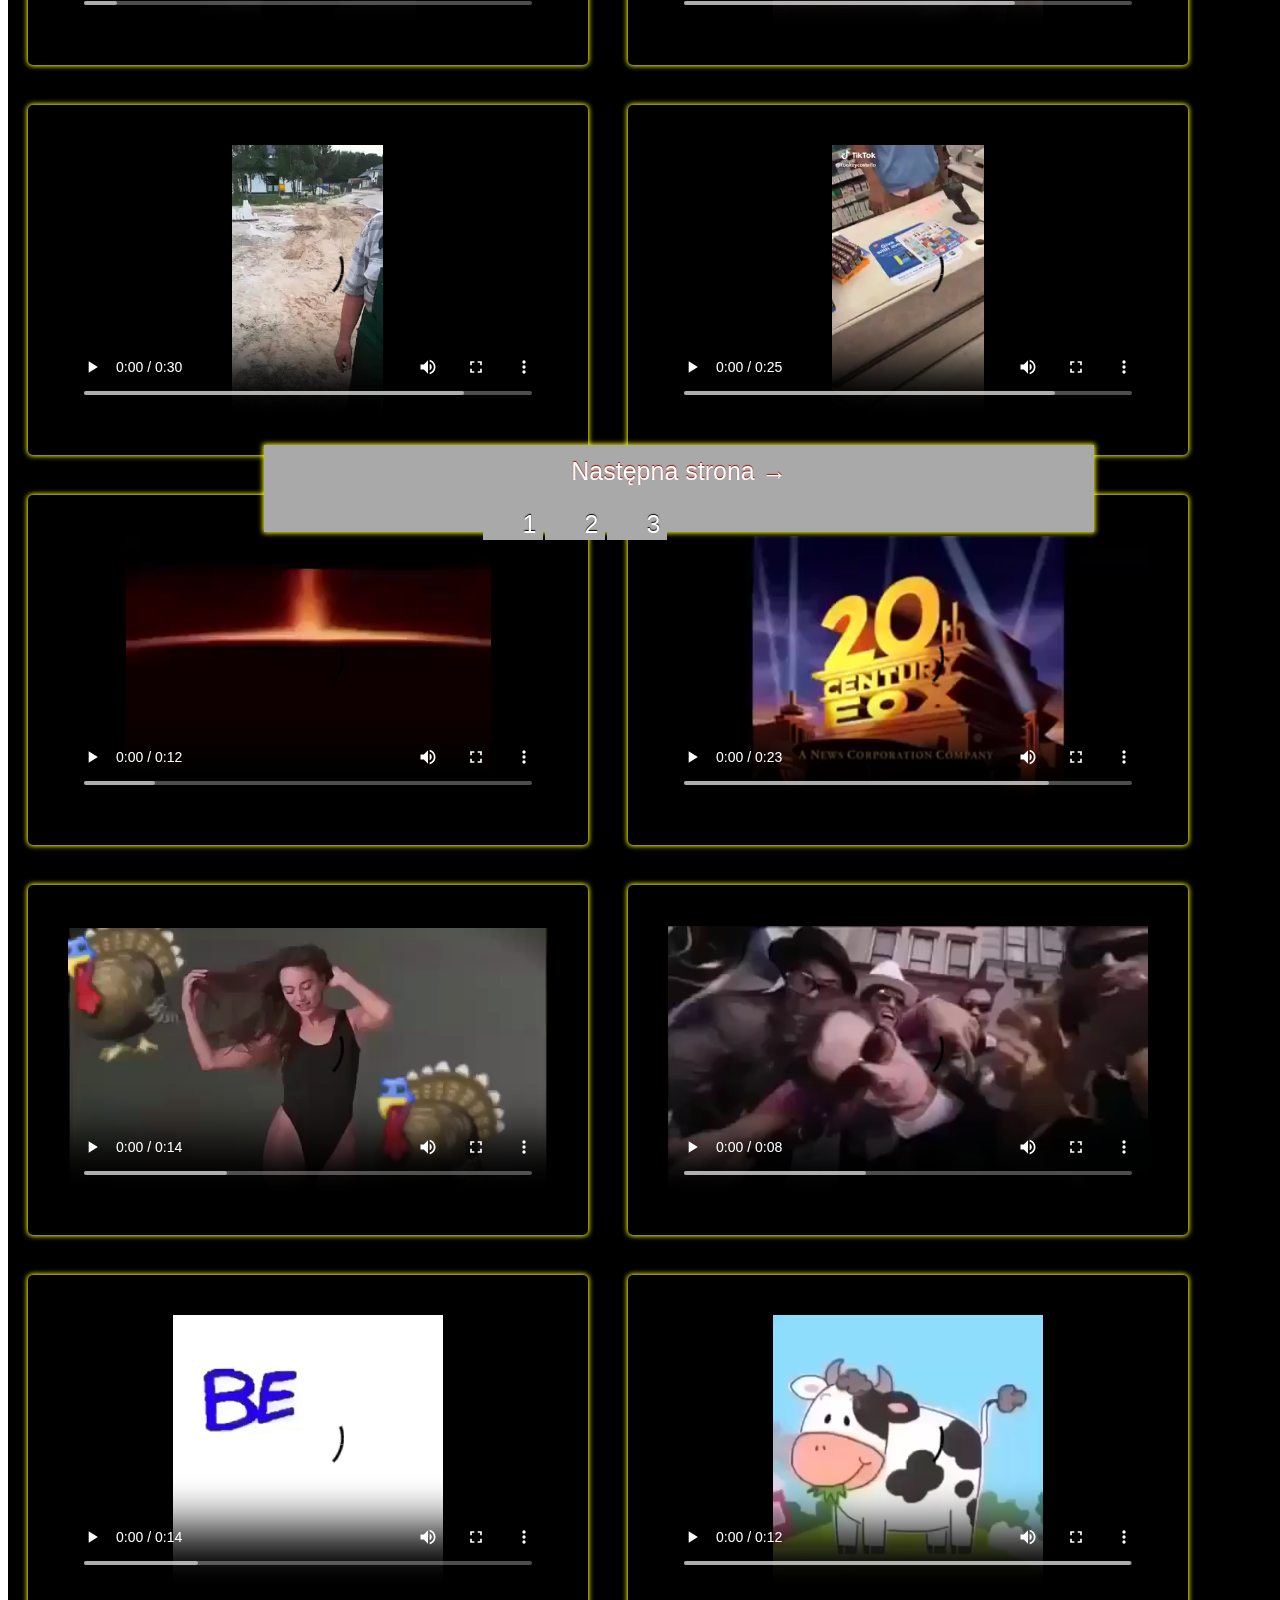
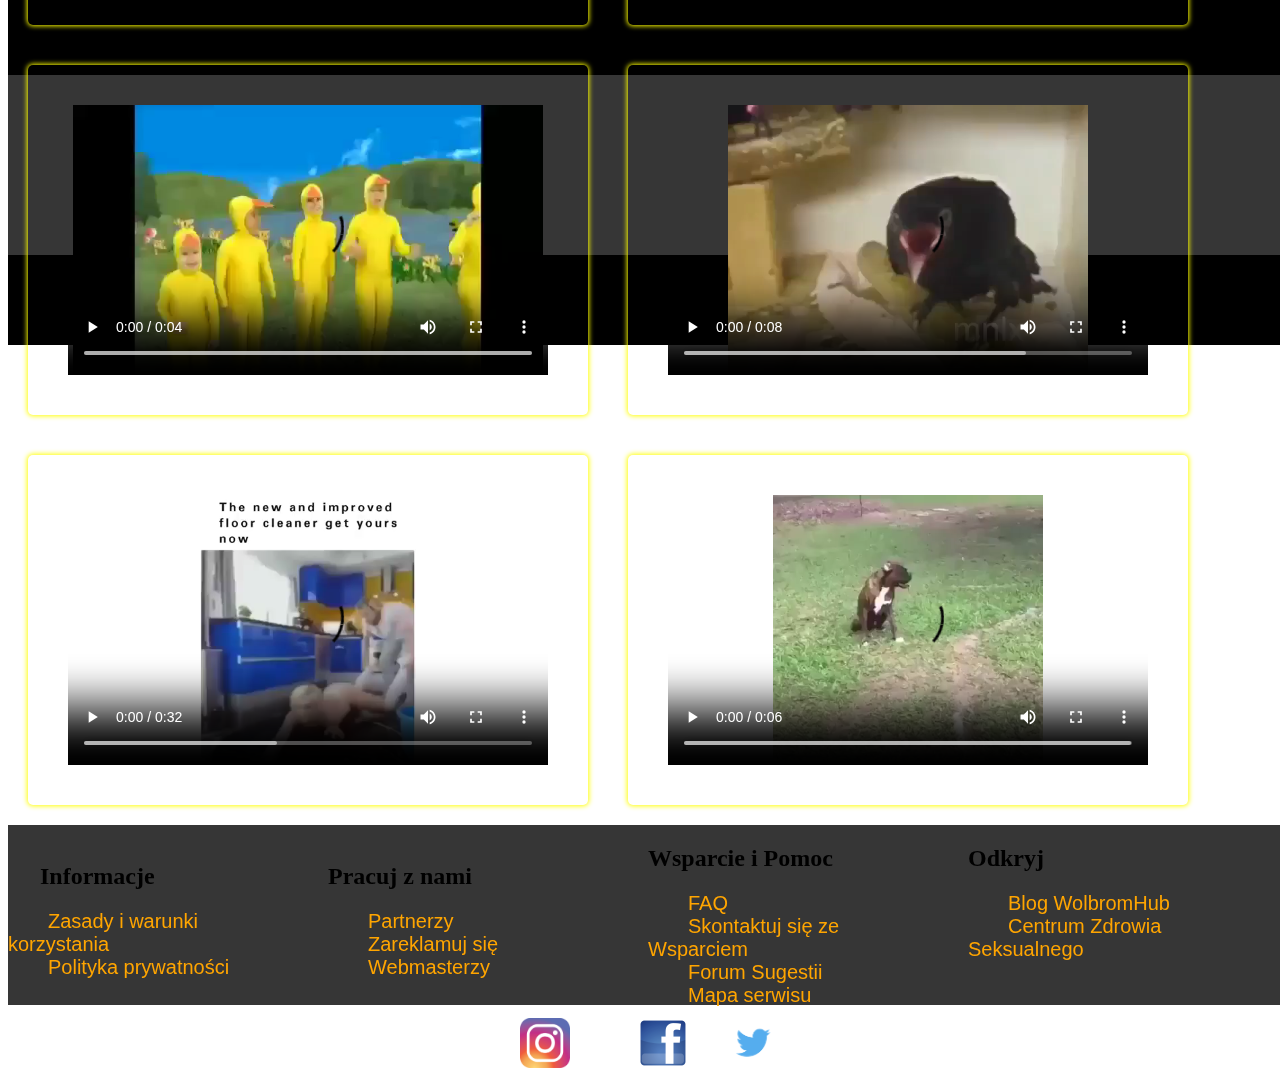
<file: wolbromvideo.html>
<html>
<head>
	  
    <title>WolbromMem</title>
    <meta charset="utf-8">
    <meta name="referrer" content="no-referrer">
    <link rel="stylesheet" href="video.css"/>
    <link rel="shortcut icon" href="wolbromhub.html">
	  
</head>
<body>
         
      <div id="gora">
        <a href="https://theporndude.com/pl/top-premium-sites" target="_blank">PREMIUM</a>
        <a href="https://www.area69.pl/meskie-pasy-cnoty" target="_blank">SHOP</a>
        <a href="https://www.sisi.pl/zabawki-dla-doroslych.html" target="_blank">TOYS</a> 
      </div>
	
        <div id="gora1">
        <a href="index.html" id="glowna">Strona Główna</a>
        <img src="wolbromvideo1.png" id="vid" width="280px">
        </div>
        
        <div id="gora2">
        <a href="https://showup.tv" id="cam" target="_blank">CAM SEX</a>
        <a href="http://www.roxa.pl" id="fuck" target="_blank">FUCK NOW</a>
        </div>
        
        
      <div id="srodek">
          

 <div class="galeria">         
    
<video controls title="RAFON PSYCHOPATKA">
<source src="108.mp4" type="video/mp4">
</video>
    
<video controls title="POLICE">
<source src="109.mp4" type="video/mp4">
</video>
    
<video controls title="Chicken">
<source src="110.mp4" type="video/mp4">
</video>
    
    
<video controls title="RAFON PSYCHOPATKA">
<source src="114.mp4" type="video/mp4">
</video>
     
<video controls title="POLICE">
<source src="115.mp4" type="video/mp4">
</video>
    
<video controls title="Chicken">
<source src="116.mp4" type="video/mp4">
</video>
    
	
	    
<video controls title="PIXA WIXA">
<source src="125.mp4" type="video/mp4">
</video>
     
<video controls title="OPS">
<source src="126.mp4" type="video/mp4">
</video>
    
<video controls title="Wierszyk">
<source src="127.mp4" type="video/mp4">
</video>
	
<video controls title="Wierszyk">
<source src="133.mp4" type="video/mp4">
</video>
	
<video controls title="SuperWomen">
<source src="136.mp4" type="video/mp4">
</video>
	
<video controls title="Gra na flecie">
<source src="137.mp4" type="video/mp4">
</video>

<video controls title="Chicken song">
<source src="138.mp4" type="video/mp4">
</video>
	
<video controls title="Uptown Funk">
<source src="139.mp4" type="video/mp4">
</video>
	
<video controls title="Better Run">
<source src="140.mp4" type="video/mp4">
</video>
	
<video controls title="Milk">
<source src="141.mp4" type="video/mp4">
</video>
	
<video controls title="Kaczuszki">
<source src="142.mp4" type="video/mp4">
</video>
	
<video controls title="Ptaszek">
<source src="143.mp4" type="video/mp4">
</video>
	
<video controls title="Piesio">
<source src="144.mp4" type="video/mp4">
</video>
	
<video controls title="Myjemy podłoge">
<source src="145.mp4" type="video/mp4">
</video>
	
	

	
	
<nav class="nextpage">
<a href="" class="nextpage">Następna strona →</a>
</nav>

<div class="strony" id="strony1">
	<table width="100%">
	
		
		<tr>
		
		    <td width="5%">
				<span class="podstrona">
				<a href="">1</a>
				</span>
			</td>
			
			<td width="5%">
				<span class="podstrona">
				<a href="">2</a>
				</span>
			</td>
			
			<td width="5%">
				<span class="podstrona">
				<a href="">3</a>
				</span>
			</td>
			
			
		
		</tr>
		
		
			
			
		
	</table>	
</div>
	
	
	
	
	
	
	

    
    
    
    </div>
		  </div>
    

        
        
      
        
        
          <div id="dol">
              
          <div id="lewa"><br>
          <h2 id="info">Informacje</h2>
          <a href="" id="zasady">Zasady i warunki korzystania</a><br>
          <a href="" id="polityka">Polityka prywatności</a></div>
              
              <div id="srodek1"><br>
            <h2 id="pracuj">Pracuj z nami</h2>
            <a href="" id="part">Partnerzy</a><br>
            <a href="" id="rek">Zareklamuj się</a><br>
            <a href="" id="web">Webmasterzy</a></div>
          
          <div id="srodek2">
              <h2>Wsparcie i Pomoc</h2>
            <a href="" id="faq">FAQ</a><br>
            <a href="" id="sko">Skontaktuj się ze Wsparciem</a><br>
            <a href="" id="forum">Forum Sugestii</a><br>
            <a href="" id="mapa">Mapa serwisu</a></div>
          
          <div id="srodek3">
           <h2>Odkryj</h2>
              <a href="" id="blog">Blog WolbromHub</a><br>
              <a href="" id="cent">Centrum Zdrowia Seksualnego</a>
              
          </div>
           
          
          
          
         
              
        
           
      </div>
    
      <div id="dol1">
       <img src="insta.png" alt="insta" width="50px" height="50px" id="insta">
       <img src="face.png" alt="face" width="50px" height="50px" id="face">
        <img src="twi.png" alt="twi" width="50px" height="50px" id="twi">
    
     </div>
      
    </body>
    
  
</html>
</file>
<file: styl.css>
body{
width:100%;
height:100%;
position: absolute;
color:white;
}



#zakladki{
width:100%;
height:2%;
background-color:#363636;
text-align:center;

font-family: Arial,Helvetica,sans-serif;
}

#gora{
width:100%;
height:8%;
background-color:#000;
font-family: Arial,Helvetica,sans-serif;
}

#gora1{
    width:100%;
    height:3%;
    background-color: #363636;
}

#srodek{
width:100%;
height:350%;
background-color:black;
margin: 0px;
padding: 0px;
}

#dol{
width:100%;
height:20%;
background-color:#363636;   
}

#dol1{
width:100%;
height:10%;
background-color:black;   
}

#lewa{
    width:25%;
    height:100%;
    background-color:#363636;
    float:left;   
}
#srodek1{
    width:25%;
    height:100%;
    background-color:#363636;
    float:left;
}

#srodek2{
    width:25%;
    height:100%;
    background-color:#363636;
    float:left;
	
}

#srodek3{
   width:25%;
   height:100%;
   background-color:#363636;
   float:left;  
}


#wlb{
    margin-left:30%;
}

#cam{
    color:white;
    margin-left:43%;
    font-size:20px;      
}


#fuck{
    font-size:20px;
}

#insta{
    margin-left:40%;
    margin-top:1%;
}

#face{
   margin-left:5%;
   margin-top:1%;
   position: absolute;
}

#twi{
   margin-left:12%;
   margin-top:1%;
    
}

#glowna{
    font-size:30px;
}

    








a{
    color:white;
    text-decoration:none;
    margin:20px;
    font-family: Arial,Helvetica,sans-serif;
}


h2{
    text-align:left;
    color:gray;
}

video{
        display: block;
        margin:20px;
        border-radius: 5px;
        box-shadow: 0px 0px 5px 1px yellow;
        width: 480px;
        height: 270px;
        float:left;
        padding:40px;
	    margin-top:4%;
	
   
}


#zasady{
    color:orange;
    font-size:20px;
    
}
#polityka{
    color:orange;
    font-size:20px;   
}

#part{
    color:orange;
    font-size:20px;
}
#rek{
    color:orange;
    font-size:20px;
}
#web{
   color:orange;
    font-size:20px; 
}
#info{
    margin-left:10%;
}

#faq{
    color:orange;
    font-size:20px;
}

#sko{
    color:orange;
    font-size:20px;
}
#forum{
    color:orange;
    font-size:20px;
}

#mapa{
    color:orange;
    font-size:20px;
}

#blog{
    color:orange;
    font-size:20px;
}

#cent{
    color:orange;
    font-size:20px;
    margin-right:20%;;
}
</file>
<file: styl1.css>
body{
width:100%;
height:100%;

}

#gora{
width:100%;
height:2%;
background-color:#363636;
text-align:center;
font-family: Arial,Helvetica,sans-serif;
}

a{
    color:white;
    text-decoration:none;
    padding:40px; 
    font-family: Arial,Helvetica,sans-serif;
    text-align:center;
}

#cam{
    color:white;
    margin-left:40%;
    font-size:20px;      
}


#fuck{
    font-size:20px;
}
    

#premium{
    font-size:20px;
}

#gora1{
width:100%;
height:8%;
background-color:#000;
font-family: Arial,Helvetica,sans-serif;
}

#mem{
    position:absolute;
    margin-left:27%;
}

#gora2{
    width:100%;
    height:3%;
    background-color: #363636;
}

#srodek{
width:100%%;
height:950%;
background-color:black;
}

#dol{
width:100%;
height:20%;
background-color:#363636;   
}

#lewa{
    width:25%;
    height:100%;
    background-color:#363636;
    float:left;   
}
#srodek1{
    width:25%;
    height:100%;
    background-color:#363636;
    float:left;
}

#srodek2{
    width:25%;
    height:100%;
    background-color:#363636;
    float:left;   
}

#srodek3{
   width:25%;
   height:100%;
   background-color:#363636;
   float:left;  
}

#dol1{
width:100%;
height:10%;
background-color:black;   
}

#zasady{
    color:orange;
    font-size:20px;
    
}
#polityka{
    color:orange;
    font-size:20px;   
}

#part{
    color:orange;
    font-size:20px;
}
#rek{
    color:orange;
    font-size:20px;
}
#web{
   color:orange;
    font-size:20px; 
}
#info{
    margin-left:10%;
}

#faq{
    color:orange;
    font-size:20px;
}

#sko{
    color:orange;
    font-size:20px;
}
#forum{
    color:orange;
    font-size:20px;
}

#mapa{
    color:orange;
    font-size:20px;
}


#blog{
    color:orange;
    font-size:20px;
}

#cent{
    color:orange;
    font-size:20px;
    margin-right:20%;;
}


#insta{
    margin-left:40%;
    margin-top:1%;
}

#face{
   margin-left:5%;
   margin-top:1%;
   position: absolute;
}

#twi{
   margin-left:12%;
   margin-top:1%;
    
}

h2{
    color:white;
}

.galeria{
    margin: 0px 60px;
}

.galeria img{
    width:300px;
    padding: 60px;
	
}

.galeria img:hover{
    transform: scale(1.5);
}

video{
        display: block;
        margin:20px;
        border-radius: 5px;
        box-shadow: 0px 0px 5px 1px yellow;
        width: 480px;
        height: 270px;
        float:left;
        padding:40px;
   
}

#glowna{
    font-size:30px;
}
</file>
<file: video.css>
body{
width:100%;
height:100%;

}

#gora{
width:100%;
height:2%;
background-color:#363636;
text-align:center;
font-family: Arial,Helvetica,sans-serif;
}

a{
    color:white;
    text-decoration:none;
    padding:40px; 
    font-family: Arial,Helvetica,sans-serif;
    text-align:center;
}








#gora1{
width:100%;
height:8%;
background-color:#000;
font-family: Arial,Helvetica,sans-serif;
}

#vid{
    position:absolute;
    margin-left:27%;
}

#glowna{
    font-size:30px;
}







#gora2{
    width:100%;
    height:3%;
    background-color: #363636;
}

#cam{
    color:white;
    margin-left:40%;
    font-size:20px;      
}


#fuck{
    font-size:20px;
}






#srodek{
width:100%%;
height:350%;
background-color:black;
}

video{
        display: block;
        margin:20px;
        border-radius: 5px;
        box-shadow: 0px 0px 5px 1px yellow;
        width: 480px;
        height: 270px;
        float:left;
        padding:40px;
   
}

nav.nextpage a {
    display: block;
    height: 35px;
    width: 750px;
    padding-top: 12px;
    color: #fff;
    font-weight: 400;
    text-shadow: 0 -1px 1px #9b0e00;
	background-color: darkgray;
	box-shadow: 0px 0px 5px 1px yellow;
	font-size:25px;
	margin-left:20%;
	position:absolute;
	margin-top:150%;
}



table {
    border-collapse: collapse;
    border-spacing: 0;
	width:30px;
	margin-left:37%;
	margin-top:155%;
	position:absolute;
}



.strony span {
    background-color: darkgray;
	display:block;
	height:30px;
	width:60px;
	text-align:center;
	font-size:25px;
	overflow: hidden;
	text-shadow: 0 -1px 1px #000;
}












#dol{
width:100%;
height:20%;
background-color:#363636;   
}


#lewa{
    width:25%;
    height:100%;
    background-color:#363636;
    float:left;   
}
#srodek1{
    width:25%;
    height:100%;
    background-color:#363636;
    float:left;
}

#srodek2{
    width:25%;
    height:100%;
    background-color:#363636;
    float:left;   
}

#srodek3{
   width:25%;
   height:100%;
   background-color:#363636;
   float:left;  
}

#zasady{
    color:orange;
    font-size:20px;
    
}
#polityka{
    color:orange;
    font-size:20px;   
}

#part{
    color:orange;
    font-size:20px;
}
#rek{
    color:orange;
    font-size:20px;
}
#web{
   color:orange;
    font-size:20px; 
}
#info{
    margin-left:10%;
}

#faq{
    color:orange;
    font-size:20px;
}

#sko{
    color:orange;
    font-size:20px;
}
#forum{
    color:orange;
    font-size:20px;
}

#mapa{
    color:orange;
    font-size:20px;
}


#blog{
    color:orange;
    font-size:20px;
}

#cent{
    color:orange;
    font-size:20px;
    margin-right:20%;;
}









#dol1{
width:100%;
height:10%;
background-color:black;   
}

#insta{
    margin-left:40%;
    margin-top:1%;
}

#face{
   margin-left:5%;
   margin-top:1%;
   position: absolute;
}

#twi{
   margin-left:12%;
   margin-top:1%;
    
}
</file>
